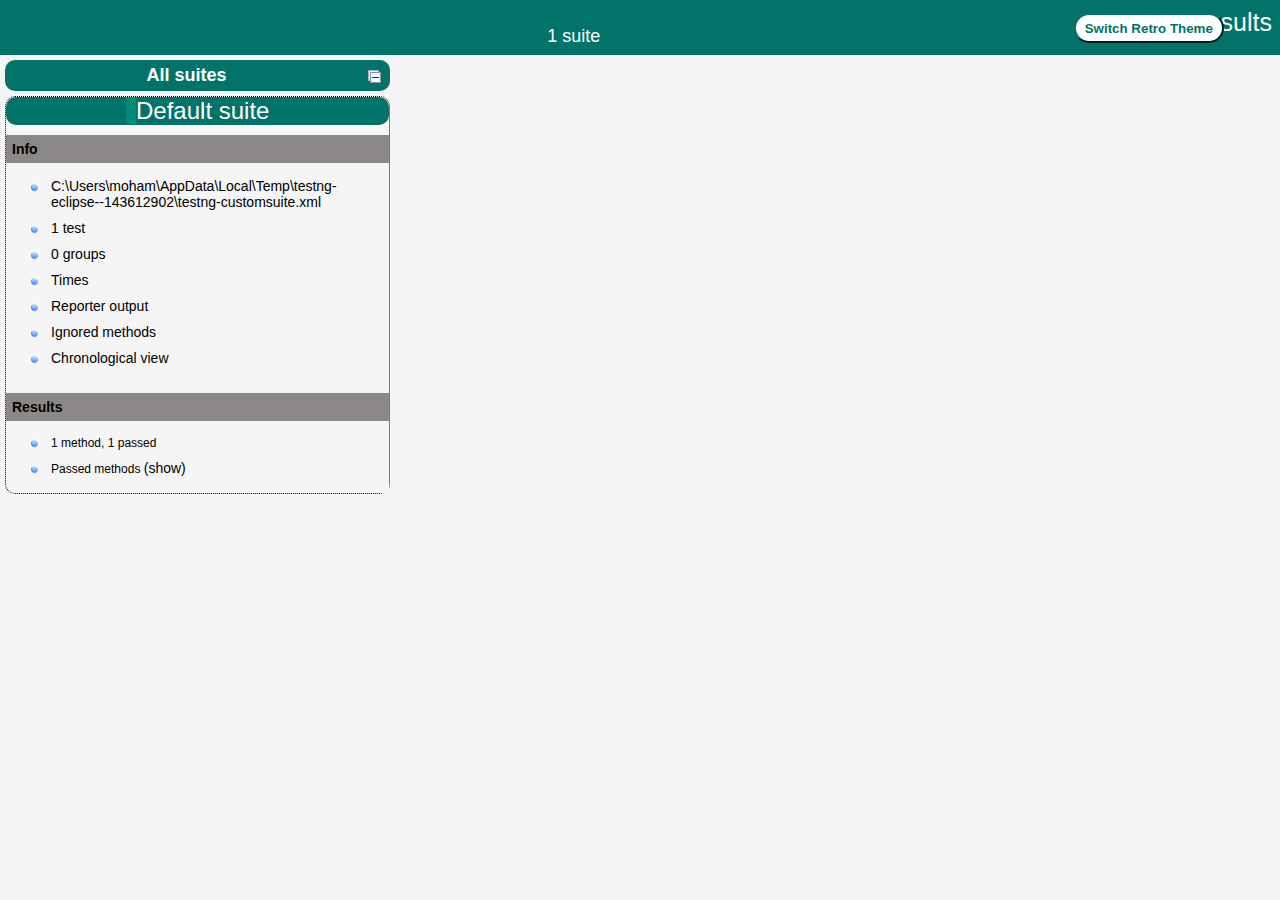
<file: Automation_Test/test-output/index.html>
<!DOCTYPE html>

<html>
  <head>
  <meta charset='utf-8'>
  <title>TestNG reports</title>

    <link type="text/css" href="testng-reports1.css" rel="stylesheet" id="ultra" />
    <link type="text/css" href="testng-reports.css" rel="stylesheet" id="retro" disabled="false"/>
    <script type="text/javascript" src="jquery.min.js"></script>
    <script type="text/javascript" src="testng-reports.js"></script>
    <script type="text/javascript" src="https://www.google.com/jsapi"></script>
    <script type='text/javascript'>
      google.load('visualization', '1', {packages:['table']});
      google.setOnLoadCallback(drawTable);
      var suiteTableInitFunctions = new Array();
      var suiteTableData = new Array();
    </script>
    <!--
      <script type="text/javascript" src="jquery-ui/js/jquery-ui-1.8.16.custom.min.js"></script>
     -->
  </head>

  <body>
    <div class="top-banner-root">
      <span class="top-banner-title-font">Test results</span>
      <button id="button" class="button">Switch Retro Theme</button> <!-- button -->
      <br/>
      <span class="top-banner-font-1">1 suite</span>
    </div> <!-- top-banner-root -->
    <div class="navigator-root">
      <div class="navigator-suite-header">
        <span>All suites</span>
        <a href="#" title="Collapse/expand all the suites" class="collapse-all-link">
          <img src="collapseall.gif" class="collapse-all-icon">
          </img> <!-- collapse-all-icon -->
        </a> <!-- collapse-all-link -->
      </div> <!-- navigator-suite-header -->
      <div class="suite">
        <div class="rounded-window">
          <div class="suite-header light-rounded-window-top">
            <a href="#" panel-name="suite-Default_suite" class="navigator-link">
              <span class="suite-name border-passed">Default suite</span>
            </a> <!-- navigator-link -->
          </div> <!-- suite-header light-rounded-window-top -->
          <div class="navigator-suite-content">
            <div class="suite-section-title">
              <span>Info</span>
            </div> <!-- suite-section-title -->
            <div class="suite-section-content">
              <ul>
                <li>
                  <a href="#" panel-name="test-xml-Default_suite" class="navigator-link ">
                    <span>C:\Users\moham\AppData\Local\Temp\testng-eclipse--143612902\testng-customsuite.xml</span>
                  </a> <!-- navigator-link  -->
                </li>
                <li>
                  <a href="#" panel-name="testlist-Default_suite" class="navigator-link ">
                    <span class="test-stats">1 test</span>
                  </a> <!-- navigator-link  -->
                </li>
                <li>
                  <a href="#" panel-name="group-Default_suite" class="navigator-link ">
                    <span>0 groups</span>
                  </a> <!-- navigator-link  -->
                </li>
                <li>
                  <a href="#" panel-name="times-Default_suite" class="navigator-link ">
                    <span>Times</span>
                  </a> <!-- navigator-link  -->
                </li>
                <li>
                  <a href="#" panel-name="reporter-Default_suite" class="navigator-link ">
                    <span>Reporter output</span>
                  </a> <!-- navigator-link  -->
                </li>
                <li>
                  <a href="#" panel-name="ignored-methods-Default_suite" class="navigator-link ">
                    <span>Ignored methods</span>
                  </a> <!-- navigator-link  -->
                </li>
                <li>
                  <a href="#" panel-name="chronological-Default_suite" class="navigator-link ">
                    <span>Chronological view</span>
                  </a> <!-- navigator-link  -->
                </li>
              </ul>
            </div> <!-- suite-section-content -->
            <div class="result-section">
              <div class="suite-section-title">
                <span>Results</span>
              </div> <!-- suite-section-title -->
              <div class="suite-section-content">
                <ul>
                  <li>
                    <span class="method-stats">1 method,   1 passed</span>
                  </li>
                  <li>
                    <span class="method-list-title passed">Passed methods</span>
                    <span class="show-or-hide-methods passed">
                      <a href="#" panel-name="suite-Default_suite" class="hide-methods passed suite-Default_suite"> (hide)</a> <!-- hide-methods passed suite-Default_suite -->
                      <a href="#" panel-name="suite-Default_suite" class="show-methods passed suite-Default_suite"> (show)</a> <!-- show-methods passed suite-Default_suite -->
                    </span>
                    <div class="method-list-content passed suite-Default_suite">
                      <span>
                        <img src="passed.png" width="3%"/>
                        <a href="#" panel-name="suite-Default_suite" title="tests.SearchTest" class="method navigator-link" hash-for-method="UserCanRegisterSuccssfully">UserCanRegisterSuccssfully</a> <!-- method navigator-link -->
                      </span>
                      <br/>
                    </div> <!-- method-list-content passed suite-Default_suite -->
                  </li>
                </ul>
              </div> <!-- suite-section-content -->
            </div> <!-- result-section -->
          </div> <!-- navigator-suite-content -->
        </div> <!-- rounded-window -->
      </div> <!-- suite -->
    </div> <!-- navigator-root -->
    <div class="wrapper">
      <div class="main-panel-root">
        <div panel-name="suite-Default_suite" class="panel Default_suite">
          <div class="suite-Default_suite-class-passed">
            <div class="main-panel-header rounded-window-top">
              <img src="passed.png"/>
              <span class="class-name">tests.SearchTest</span>
            </div> <!-- main-panel-header rounded-window-top -->
            <div class="main-panel-content rounded-window-bottom">
              <div class="method">
                <div class="method-content">
                  <a name="UserCanRegisterSuccssfully">
                  </a> <!-- UserCanRegisterSuccssfully -->
                  <span class="method-name">UserCanRegisterSuccssfully</span>
                </div> <!-- method-content -->
              </div> <!-- method -->
            </div> <!-- main-panel-content rounded-window-bottom -->
          </div> <!-- suite-Default_suite-class-passed -->
        </div> <!-- panel Default_suite -->
        <div panel-name="test-xml-Default_suite" class="panel">
          <div class="main-panel-header rounded-window-top">
            <span class="header-content">C:\Users\moham\AppData\Local\Temp\testng-eclipse--143612902\testng-customsuite.xml</span>
          </div> <!-- main-panel-header rounded-window-top -->
          <div class="main-panel-content rounded-window-bottom">
            <pre>
&lt;?xml version=&quot;1.0&quot; encoding=&quot;UTF-8&quot;?&gt;
&lt;!DOCTYPE suite SYSTEM &quot;https://testng.org/testng-1.0.dtd&quot;&gt;
&lt;suite name=&quot;Default suite&quot; guice-stage=&quot;DEVELOPMENT&quot;&gt;
  &lt;test thread-count=&quot;5&quot; name=&quot;Default test&quot; verbose=&quot;2&quot;&gt;
    &lt;classes&gt;
      &lt;class name=&quot;tests.SearchTest&quot;/&gt;
    &lt;/classes&gt;
  &lt;/test&gt; &lt;!-- Default test --&gt;
&lt;/suite&gt; &lt;!-- Default suite --&gt;
            </pre>
          </div> <!-- main-panel-content rounded-window-bottom -->
        </div> <!-- panel -->
        <div panel-name="testlist-Default_suite" class="panel">
          <div class="main-panel-header rounded-window-top">
            <span class="header-content">Tests for Default suite</span>
          </div> <!-- main-panel-header rounded-window-top -->
          <div class="main-panel-content rounded-window-bottom">
            <ul>
              <li>
                <span class="test-name">Default test (1 class)</span>
              </li>
            </ul>
          </div> <!-- main-panel-content rounded-window-bottom -->
        </div> <!-- panel -->
        <div panel-name="group-Default_suite" class="panel">
          <div class="main-panel-header rounded-window-top">
            <span class="header-content">Groups for Default suite</span>
          </div> <!-- main-panel-header rounded-window-top -->
          <div class="main-panel-content rounded-window-bottom">
          </div> <!-- main-panel-content rounded-window-bottom -->
        </div> <!-- panel -->
        <div panel-name="times-Default_suite" class="panel">
          <div class="main-panel-header rounded-window-top">
            <span class="header-content">Times for Default suite</span>
          </div> <!-- main-panel-header rounded-window-top -->
          <div class="main-panel-content rounded-window-bottom">
            <div class="times-div">
              <script type="text/javascript">
suiteTableInitFunctions.push('tableData_Default_suite');
function tableData_Default_suite() {
var data = new google.visualization.DataTable();
data.addColumn('number', 'Number');
data.addColumn('string', 'Method');
data.addColumn('string', 'Class');
data.addColumn('number', 'Time (ms)');
data.addRows(1);
data.setCell(0, 0, 0)
data.setCell(0, 1, 'UserCanRegisterSuccssfully')
data.setCell(0, 2, 'tests.SearchTest')
data.setCell(0, 3, 3011);
window.suiteTableData['Default_suite']= { tableData: data, tableDiv: 'times-div-Default_suite'}
return data;
}
              </script>
              <span class="suite-total-time">Total running time: 3 seconds</span>
              <div id="times-div-Default_suite">
              </div> <!-- times-div-Default_suite -->
            </div> <!-- times-div -->
          </div> <!-- main-panel-content rounded-window-bottom -->
        </div> <!-- panel -->
        <div panel-name="reporter-Default_suite" class="panel">
          <div class="main-panel-header rounded-window-top">
            <span class="header-content">Reporter output for Default suite</span>
          </div> <!-- main-panel-header rounded-window-top -->
          <div class="main-panel-content rounded-window-bottom">
          </div> <!-- main-panel-content rounded-window-bottom -->
        </div> <!-- panel -->
        <div panel-name="ignored-methods-Default_suite" class="panel">
          <div class="main-panel-header rounded-window-top">
            <span class="header-content">0 ignored methods</span>
          </div> <!-- main-panel-header rounded-window-top -->
          <div class="main-panel-content rounded-window-bottom">
          </div> <!-- main-panel-content rounded-window-bottom -->
        </div> <!-- panel -->
        <div panel-name="chronological-Default_suite" class="panel">
          <div class="main-panel-header rounded-window-top">
            <span class="header-content">Methods in chronological order</span>
          </div> <!-- main-panel-header rounded-window-top -->
          <div class="main-panel-content rounded-window-bottom">
            <div class="chronological-class">
              <div class="chronological-class-name">tests.SearchTest</div> <!-- chronological-class-name -->
              <div class="configuration-suite before">
                <span class="method-name">startDriver(chrome)</span>
                <span class="method-start">0 ms</span>
              </div> <!-- configuration-suite before -->
              <div class="test-method">
                <span class="method-name">UserCanRegisterSuccssfully</span>
                <span class="method-start">4522 ms</span>
              </div> <!-- test-method -->
              <div class="configuration-method after">
                <span class="method-name">screenshotOnFailure([TestResult name=UserCanRegisterSuccssfully status=SUCCESS method=SearchTest.UserCanRegisterSuccssfu...)</span>
                <span class="method-start">7535 ms</span>
              </div> <!-- configuration-method after -->
              <div class="configuration-suite after">
                <span class="method-name">stopDriver</span>
                <span class="method-start">7575 ms</span>
              </div> <!-- configuration-suite after -->
          </div> <!-- main-panel-content rounded-window-bottom -->
        </div> <!-- panel -->
      </div> <!-- main-panel-root -->
    </div> <!-- wrapper -->
  </body>
<script type="text/javascript" src="testng-reports2.js"></script>
</html>
</file>
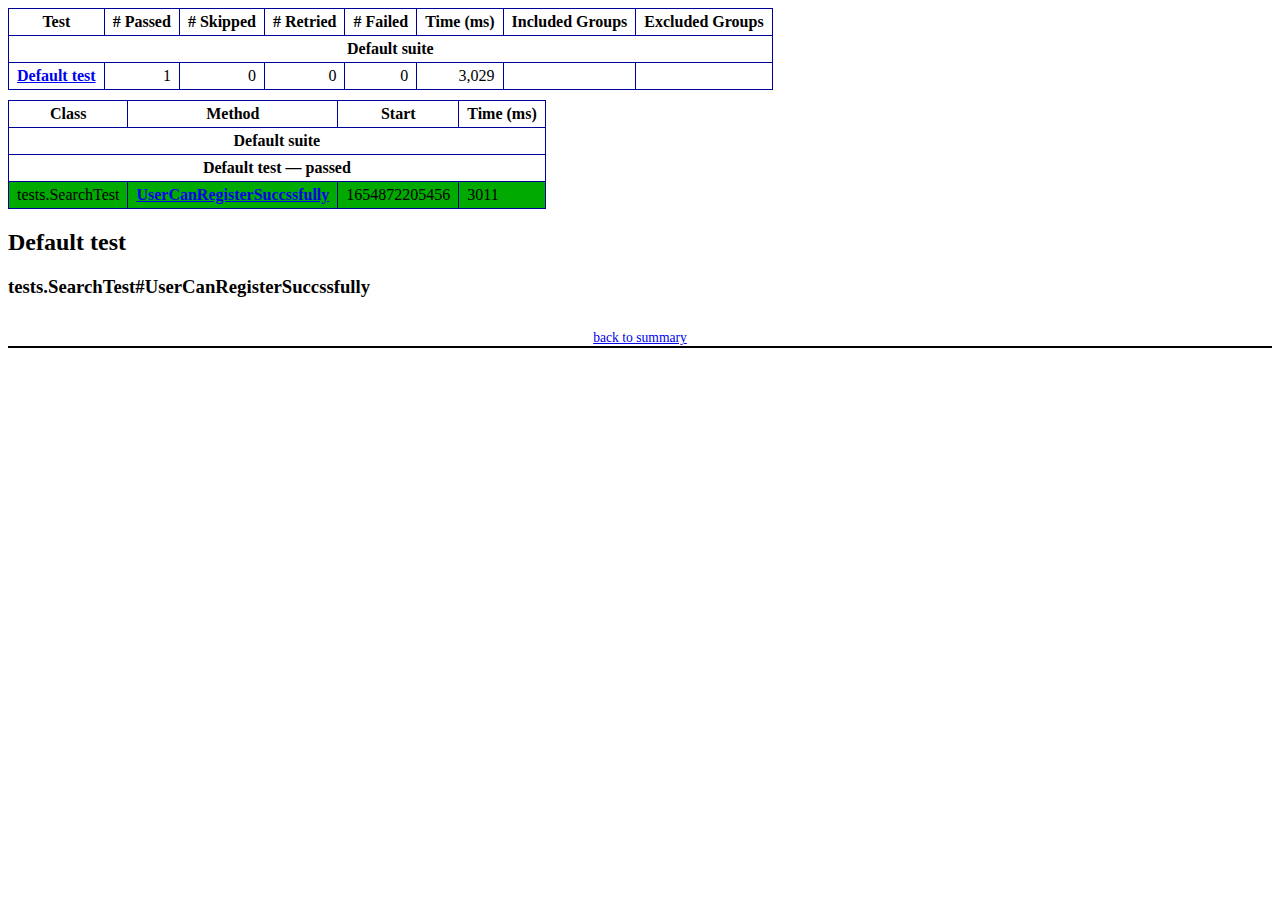
<file: Automation_Test/test-output/emailable-report.html>
<!DOCTYPE html PUBLIC "-//W3C//DTD XHTML 1.1//EN" "https://www.w3.org/TR/xhtml11/DTD/xhtml11.dtd">
<html xmlns="https://www.w3.org/1999/xhtml">
<head>
<meta http-equiv="content-type" content="text/html; charset=UTF-8"/>
<title>TestNG Report</title>
<style type="text/css">table {margin-bottom:10px;border-collapse:collapse;empty-cells:show}th,td {border:1px solid #009;padding:.25em .5em}th {vertical-align:bottom}td {vertical-align:top}table a {font-weight:bold}.stripe td {background-color: #E6EBF9}.num {text-align:right}.passedodd td {background-color: #3F3}.passedeven td {background-color: #0A0}.skippedodd td {background-color: #DDD}.skippedeven td {background-color: #CCC}.failedodd td,.attn {background-color: #F33}.failedeven td,.stripe .attn {background-color: #D00}.stacktrace {white-space:pre;font-family:monospace}.totop {font-size:85%;text-align:center;border-bottom:2px solid #000}.invisible {display:none}</style>
</head>
<body>
<table>
<tr><th>Test</th><th># Passed</th><th># Skipped</th><th># Retried</th><th># Failed</th><th>Time (ms)</th><th>Included Groups</th><th>Excluded Groups</th></tr>
<tr><th colspan="8">Default suite</th></tr>
<tr><td><a href="#t0">Default test</a></td><td class="num">1</td><td class="num">0</td><td class="num">0</td><td class="num">0</td><td class="num">3,029</td><td></td><td></td></tr>
</table>
<table id='summary'><thead><tr><th>Class</th><th>Method</th><th>Start</th><th>Time (ms)</th></tr></thead><tbody><tr><th colspan="4">Default suite</th></tr></tbody><tbody id="t0"><tr><th colspan="4">Default test &#8212; passed</th></tr><tr class="passedeven"><td rowspan="1">tests.SearchTest</td><td><a href="#m0">UserCanRegisterSuccssfully</a></td><td rowspan="1">1654872205456</td><td rowspan="1">3011</td></tr></tbody>
</table>
<h2>Default test</h2><h3 id="m0">tests.SearchTest#UserCanRegisterSuccssfully</h3><table class="result"><tr><th class="invisible"/></tr></table><p class="totop"><a href="#summary">back to summary</a></p>
</body>
</html>
</file>
<file: Automation_Test/test-output/testng-reports1.css>
body {
    background-color: whitesmoke;
    margin: 0 0 5px 5px;
}
ul {
     margin-top: 10px;
     margin-left:-10px;
}
 li {
     font-family: "Helvetica Neue", Helvetica, Arial, sans-serif;
     padding:5px 5px;
 }
 a {
     text-decoration: none;
     color: black;
     font-size: 14px;
 }

 a:hover {
    color:black ;
    text-decoration: underline;
 }

 .navigator-selected {
     /* #ffa500; Mouse hover color after click Orange.*/
     background:#027368
 }

 .wrapper {
     position: absolute;
     top: 60px;
     bottom: 0;
     left: 400px;
     right: 0;
     margin-right:9px;
     overflow: auto;/*imortant*/
 }

 .navigator-root {
     position: absolute;
     top: 60px;
     bottom: 0;
     left: 0;
     width: 400px;
     overflow-y: auto;/*important*/
 }

 .suite {
     margin: -5px 10px 10px 5px;
     background-color: whitesmoke ;/*Colour of the left bside box*/
 }

 .suite-name {
     font-size: 24px;
     font-family: "Helvetica Neue", Helvetica, Arial, sans-serif;/*All TEST SUITE*/
     color: white;
 }

 .main-panel-header {
     padding: 5px;
     background-color: #027368; /*afeeee*/;
     font-family: "Helvetica Neue", Helvetica, Arial, sans-serif;
     color:white;
     font-size: 18px;
 }

 .main-panel-content {
     padding: 5px;
     margin-bottom: 10px;
     background-color: #CCD0D1; /*d0ffff*/; /*Belongs to backGround of rightSide boxes*/
 }

 .rounded-window {
     border-style: dotted;
     border-width: 1px;/*Border of left Side box*/
     background-color: whitesmoke;
     border-radius: 10px;
 }

 .rounded-window-top {
     border-top-right-radius: 10px 10px;
     border-top-left-radius: 10px 10px;
     border-style: solid;
     border-width: 1px;
     overflow: auto;/*Top of RightSide box*/
 }

 .light-rounded-window-top {
     background-color: #027368;
     padding-left:120px;
     border-radius: 10px;

 }

 .rounded-window-bottom {
     border-bottom-right-radius: 10px 10px;
     border-bottom-left-radius: 10px 10px;
     overflow: auto;/*Bottom of rightSide box*/
 }

 .method-name {
     font-size: 14px;
     font-family: "Helvetica Neue", Helvetica, Arial, sans-serif;
     font-weight: bold;
 }

 .method-content {
     border-style: solid;
     border-width: 0 0 1px 0;
     margin-bottom: 10px;
     padding-bottom: 5px;
     width: 100%;
 }

 .parameters {
     font-size: 14px;
     font-family: "Helvetica Neue", Helvetica, Arial, sans-serif;
 }

 .stack-trace {
     white-space: pre;
     font-family: "Helvetica Neue", Helvetica, Arial, sans-serif;
     font-size: 12px;
     font-weight: bold;
     margin-top: 0;
     margin-left: 20px; /*Error Stack Trace Message*/
 }

 .testng-xml {
    font-family: "Helvetica Neue", Helvetica, Arial, sans-serif;
 }

 .method-list-content {
     margin-left: 10px;
 }

 .navigator-suite-content {
     margin-left: 10px;
     font: 12px 'Lucida Grande';
 }

 .suite-section-title {
     font-family: "Helvetica Neue", Helvetica, Arial, sans-serif;
     font-size: 14px;
     font-weight:bold;
     background-color: #8C8887;
     margin-left: -10px;
     margin-top:10px;
     padding:6px;
 }

 .suite-section-content {
     list-style-image: url(bullet_point.png);
     background-color: whitesmoke;
     font-family: "Helvetica Neue", Helvetica, Arial, sans-serif;
     overflow: hidden;
 }

 .top-banner-root {
     position: absolute;
     top: 0;
     height: 45px;
     left: 0;
     right: 0;
     padding: 5px;
     margin: 0 0 5px 0;
     background-color: #027368;
     font-family: "Helvetica Neue", Helvetica, Arial, sans-serif;
     font-size: 18px;
     color: #fff;
     text-align: center;/*Belongs to the Top of Report*//*Status: - Completed*/
 }

 .top-banner-title-font {
     font-size: 25px;
     font-family: "Helvetica Neue", Helvetica, Arial, sans-serif;
     padding: 3px;
     float: right;
 }

 .test-name {
     font-family: "Helvetica Neue", Helvetica, Arial, sans-serif;
     font-size: 16px;
 }

 .suite-icon {
     padding: 5px;
     float: right;
     height: 20px;
 }

 .test-group {
     font: 20px 'Lucida Grande';
     margin: 5px 5px 10px 5px;
     border-width: 0 0 1px 0;
     border-style: solid;
     padding: 5px;
 }

 .test-group-name {
     font-weight: bold;
 }

 .method-in-group {
     font-size: 16px;
     margin-left: 80px;
 }

 table.google-visualization-table-table {
     width: 100%;
 }

 .reporter-method-name {
     font-size: 14px;
     font-family: "Helvetica Neue", Helvetica, Arial, sans-serif;
 }

 .reporter-method-output-div {
     padding: 5px;
     margin: 0 0 5px 20px;
     font-size: 12px;
     font-family: "Helvetica Neue", Helvetica, Arial, sans-serif;
     border-width: 0 0 0 1px;
     border-style: solid;
 }

 .ignored-class-div {
     font-size: 14px;
     font-family: "Helvetica Neue", Helvetica, Arial, sans-serif;
 }

 .ignored-methods-div {
     padding: 5px;
     margin: 0 0 5px 20px;
     font-size: 12px;
     font-family: "Helvetica Neue", Helvetica, Arial, sans-serif;
     border-width: 0 0 0 1px;
     border-style: solid;
 }

 .border-failed {
    border-radius:2px;
     border-style: solid;
     border-width: 0 0 0 10px;
     border-color: #F20505;
 }

 .border-skipped {
     border-radius:2px;
     border-style: solid;
     border-width: 0 0 0 10px;
     border-color: #F2BE22;
 }

 .border-passed {
     border-radius:2px;
     border-style: solid;
     border-width: 0 0 0 10px;
     border-color: #038C73;
 }

 .times-div {
     text-align: center;
     padding: 5px;
 }

 .suite-total-time {
     font: 16px 'Lucida Grande';
 }

 .configuration-suite {
     margin-left: 20px;
 }

 .configuration-test {
     margin-left: 40px;
 }

 .configuration-class {
     margin-left: 60px;
 }

 .configuration-method {
     margin-left: 80px;
 }

 .test-method {
     margin-left: 100px;
 }

 .chronological-class {
     background-color: #CCD0D1;
     border-width: 0 0 1px 1px;/*Chronological*/
 }

 .method-start {
     float: right;
 }

 .chronological-class-name {
     padding: 0 0 0 5px;
     margin-top:5px;
     font-family: "Helvetica Neue", Helvetica, Arial, sans-serif;
     color: #008;
 }

 .after, .before, .test-method {
     font-family: "Helvetica Neue", Helvetica, Arial, sans-serif;
     font-size: 14px;
     margin-top:5px;
 }

 .navigator-suite-header {
     font-size: 18px;
     margin: 0px 10px 10px 5px;
     padding: 5px;
     border-radius: 10px;
     background-color: #027368;
     color: white;
     font-weight:bold;
     font-family: "Helvetica Neue", Helvetica, Arial, sans-serif;
     text-align: center; /*All Suites on top of left box*//*Status: -Completed*/
 }

 .collapse-all-icon {
     padding: 3px;
     float: right;
 }
 .button{
    position: absolute;
    margin-left:500px;
    margin-top:8px;
    background-color: white;
    color:#027368;
    font-family: "Helvetica Neue", Helvetica, Arial, sans-serif;
    font-weight:bold;
    border-color:#027368;
    border-radius:25px;
    cursor: pointer;
    height:30px;
    width:150px;
    outline: none;
}
/*Author: - Akhil Gullapalli*/
</file>
<file: Automation_Test/test-output/testng-reports.css>
body {
    margin: 0 0 5px 5px;
}

ul {
    margin: 0;
}

li {
    list-style-type: none;
}

a {
    text-decoration: none;
}

a:hover {
    text-decoration: underline;
}

.navigator-selected {
    background: #ffa500;
}

.wrapper {
    position: absolute;
    top: 60px;
    bottom: 0;
    left: 400px;
    right: 0;
    overflow: auto;
}

.navigator-root {
    position: absolute;
    top: 60px;
    bottom: 0;
    left: 0;
    width: 400px;
    overflow-y: auto;
}

.suite {
    margin: 0 10px 10px 0;
    background-color: #fff8dc;
}

.suite-name {
    padding-left: 10px;
    font-size: 25px;
    font-family: Times, sans-serif;
}

.main-panel-header {
    padding: 5px;
    background-color: #9FB4D9; /*afeeee*/;
    font-family: monospace;
    font-size: 18px;
}

.main-panel-content {
    padding: 5px;
    margin-bottom: 10px;
    background-color: #DEE8FC; /*d0ffff*/;
}

.rounded-window {
    border-radius: 10px;
    border-style: solid;
    border-width: 1px;
}

.rounded-window-top {
    border-top-right-radius: 10px 10px;
    border-top-left-radius: 10px 10px;
    border-style: solid;
    border-width: 1px;
    overflow: auto;
}

.light-rounded-window-top {
    border-top-right-radius: 10px 10px;
    border-top-left-radius: 10px 10px;
}

.rounded-window-bottom {
    border-style: solid;
    border-width: 0 1px 1px 1px;
    border-bottom-right-radius: 10px 10px;
    border-bottom-left-radius: 10px 10px;
    overflow: auto;
}

.method-name {
    font-size: 12px;
    font-family: monospace;
}

.method-content {
    border-style: solid;
    border-width: 0 0 1px 0;
    margin-bottom: 10px;
    padding-bottom: 5px;
    width: 80%;
}

.parameters {
    font-size: 14px;
    font-family: monospace;
}

.stack-trace {
    white-space: pre;
    font-family: monospace;
    font-size: 12px;
    font-weight: bold;
    margin-top: 0;
    margin-left: 20px;
}

.testng-xml {
    font-family: monospace;
}

.method-list-content {
    margin-left: 10px;
}

.navigator-suite-content {
    margin-left: 10px;
    font: 12px 'Lucida Grande';
}

.suite-section-title {
    margin-top: 10px;
    width: 80%;
    border-style: solid;
    border-width: 1px 0 0 0;
    font-family: Times, sans-serif;
    font-size: 18px;
    font-weight: bold;
}

.suite-section-content {
    list-style-image: url(bullet_point.png);
}

.top-banner-root {
    position: absolute;
    top: 0;
    height: 45px;
    left: 0;
    right: 0;
    padding: 5px;
    margin: 0 0 5px 0;
    background-color: #0066ff;
    font-family: Times, sans-serif;
    color: #fff;
    text-align: center;
}
.button{
    position: absolute;
    margin-left:500px;
    margin-top:8px;
    background-color: white;
    color:#0066ff;
    font-family: "Helvetica Neue", Helvetica, Arial, sans-serif;
    font-weight:bold;
    border-color:#0066ff ;
    border-radius:25px;
    cursor: pointer;
    height:30px;
    width:150px;
    outline:none;

}

.top-banner-title-font {
    font-size: 25px;
}

.test-name {
    font-family: 'Lucida Grande', sans-serif;
    font-size: 16px;
}

.suite-icon {
    padding: 5px;
    float: right;
    height: 20px;
}

.test-group {
    font: 20px 'Lucida Grande';
    margin: 5px 5px 10px 5px;
    border-width: 0 0 1px 0;
    border-style: solid;
    padding: 5px;
}

.test-group-name {
    font-weight: bold;
}

.method-in-group {
    font-size: 16px;
    margin-left: 80px;
}

table.google-visualization-table-table {
    width: 100%;
}

.reporter-method-name {
    font-size: 14px;
    font-family: monospace;
}

.reporter-method-output-div {
    padding: 5px;
    margin: 0 0 5px 20px;
    font-size: 12px;
    font-family: monospace;
    border-width: 0 0 0 1px;
    border-style: solid;
}

.ignored-class-div {
    font-size: 14px;
    font-family: monospace;
}

.ignored-methods-div {
    padding: 5px;
    margin: 0 0 5px 20px;
    font-size: 12px;
    font-family: monospace;
    border-width: 0 0 0 1px;
    border-style: solid;
}

.border-failed {
    border-top-left-radius: 10px 10px;
    border-bottom-left-radius: 10px 10px;
    border-style: solid;
    border-width: 0 0 0 10px;
    border-color: #f00;
}

.border-skipped {
    border-top-left-radius: 10px 10px;
    border-bottom-left-radius: 10px 10px;
    border-style: solid;
    border-width: 0 0 0 10px;
    border-color: #edc600;
}

.border-passed {
    border-top-left-radius: 10px 10px;
    border-bottom-left-radius: 10px 10px;
    border-style: solid;
    border-width: 0 0 0 10px;
    border-color: #19f52d;
}

.times-div {
    text-align: center;
    padding: 5px;
}

.suite-total-time {
    font: 16px 'Lucida Grande';
}

.configuration-suite {
    margin-left: 20px;
}

.configuration-test {
    margin-left: 40px;
}

.configuration-class {
    margin-left: 60px;
}

.configuration-method {
    margin-left: 80px;
}

.test-method {
    margin-left: 100px;
}

.chronological-class {
    background-color: skyblue;
    border-style: solid;
    border-width: 0 0 1px 1px;
}

.method-start {
    float: right;
}

.chronological-class-name {
    padding: 0 0 0 5px;
    color: #008;
}

.after, .before, .test-method {
    font-family: monospace;
    font-size: 14px;
}

.navigator-suite-header {
    font-size: 22px;
    margin: 0 10px 5px 0;
    background-color: #deb887;
    text-align: center;
}

.collapse-all-icon {
    padding: 5px;
    float: right;
}
/*retro Theme*/
</file>
